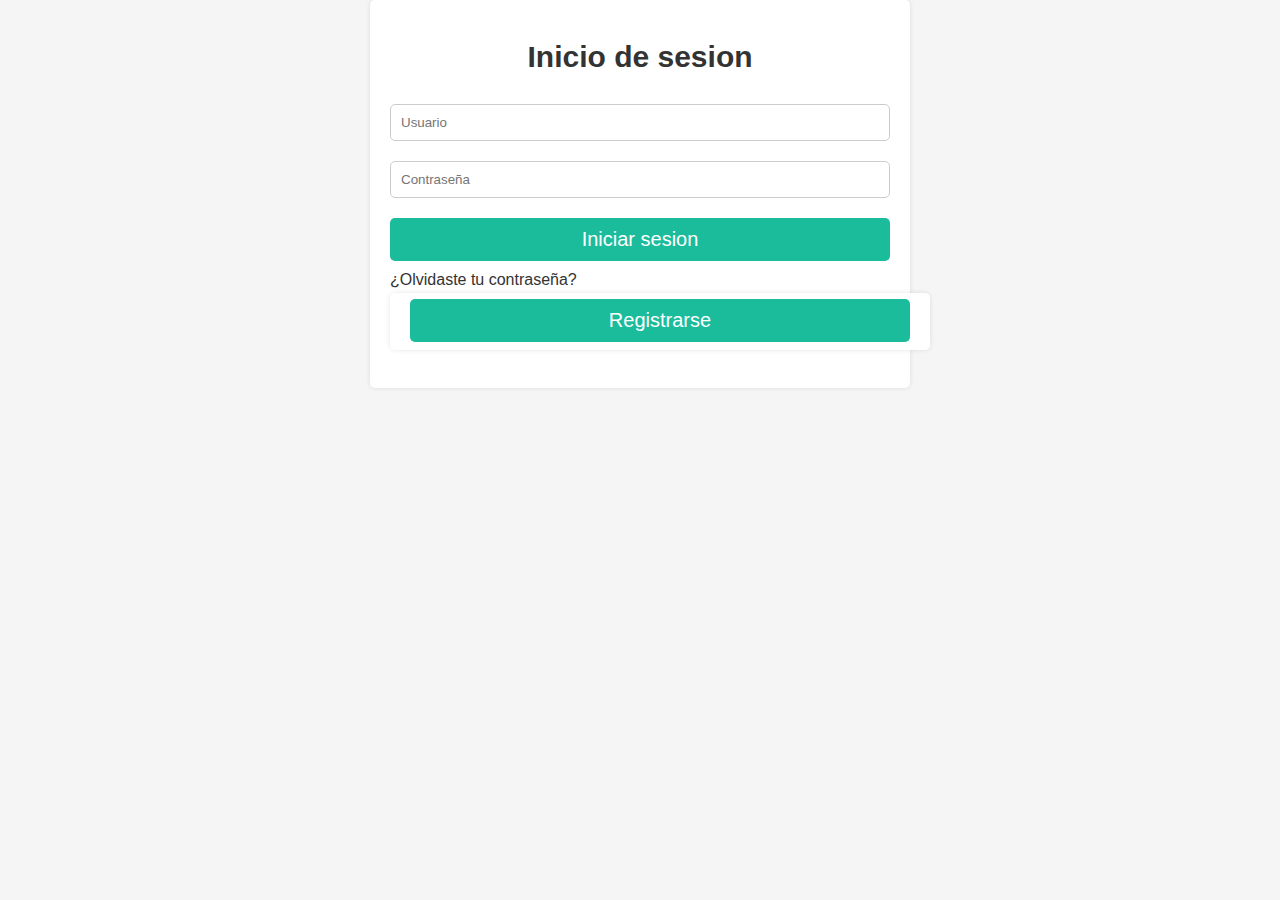
<file: index.html>
<html lang="en">
<head>
    <meta charset="UTF-8">
    <meta name="viewport" content="width=device-width, initial-scale=1.0">
    <link rel="stylesheet" href="estilos.css" type="text/css">
    <title>Document</title>
</head>
<body>

    <div class="Inicio-sesion">
        <h1>Inicio de sesion</h1>
        <form action="validar.php" method="post">
            <input type="text" name="usuario" placeholder="Usuario">
            <input type="password" name="clave" placeholder="Contraseña">
            <input type="submit" value="Iniciar sesion">


            <a href="Session.html">
                ¿Olvidaste tu contraseña?
            </a>

                <a href="Session.html" class="Registrarse">
                    <input type="submit" value="Registrarse">
                </a>
        </form>
  </div>

  

  



</body>
</html>
</file>
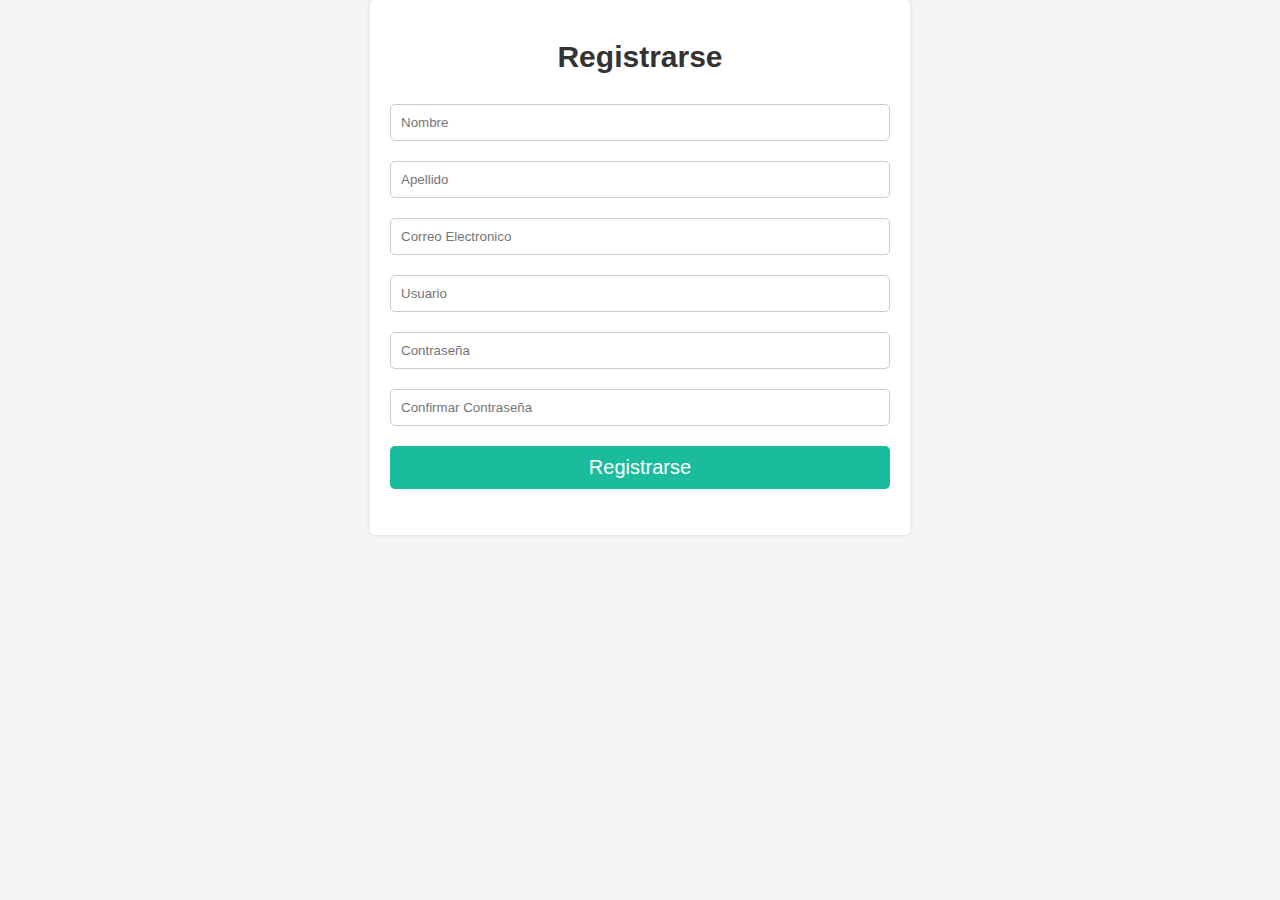
<file: Session.html>
<html lang="en">
<head>
    <meta charset="UTF-8">
    <meta name="viewport" content="width=device-width, initial-scale=1.0">
    <link rel="stylesheet" href="estilos.css" type="text/css">

    <title>Document</title>
</head>
<body>

    <div class="Registrarse">
        <h1>Registrarse</h1>
        <form action="Registrar.php" method="post">
            <input type="text" name="nombre" placeholder="Nombre">
            <input type="text" name="apellido" placeholder="Apellido">
            <input type="text" name="correo" placeholder="Correo Electronico">

            <input type="text" name="usuario" placeholder="Usuario">
            <input type="password" name="clave" placeholder="Contraseña">
            <input type="password" name="clave2" placeholder="Confirmar Contraseña">

            <a href="">
                <input type="submit" value="Registrarse">

            </a>
            
        </form>

    </div>
    
</body>
</html>
</file>
<file: estilos.css>
body{
    background-color: #f5f5f5;
    font-family: 'Roboto', sans-serif;
    margin: 0;
    padding: 0;
}

.inicio-sesion{
    width: 100%;
    max-width: 500px;
    margin: auto;
    background-color: #fff;
    padding: 20px;
    border-radius: 5px;
    box-shadow: 0 0 5px rgba(0,0,0,0.1);
}

.inicio-sesion h1{
    text-align: center;
    font-size: 30px;
    margin-bottom: 20px;
    color: #333;
    font-size: 30px;
    
}

.inicio-sesion input[type="text"], .inicio-sesion input[type="password"]{
    width: 100%;
    padding: 10px;
    margin: 10px 0;
    border: 1px solid #ccc;
    border-radius: 5px;
}

.inicio-sesion input[type="submit"]{
    width: 100%;
    padding: 10px;
    margin: 10px 0;
    border: 0;
    border-radius: 5px;
    background-color: #1abc9c;
    color: #fff;
    font-size: 20px;
    cursor: pointer;
}

.inicio-sesion input[type="submit"]:hover{
    background-color: #13a89e;
}

a{
    text-decoration: none;
    color: #333;
}


a:hover{
    text-decoration: underline;
}


.Registrarse{
    width: 100%;
    max-width: 500px;
    margin: auto;
    background-color: #fff;
    padding: 20px;
    border-radius: 5px;
    box-shadow: 0 0 5px rgba(0,0,0,0.1);
}

.Registrarse h1{
    text-align: center;
    font-size: 30px;
    margin-bottom: 20px;
    color: #333;
    font-size: 30px;
    
}

.Registrarse input[type="text"], .Registrarse input[type="password"]{
    width: 100%;
    padding: 10px;
    margin: 10px 0;
    border: 1px solid #ccc;
    border-radius: 5px;
}

.Registrarse input[type="submit"]{
    width: 100%;
    padding: 10px;
    margin: 10px 0;
    border: 0;
    border-radius: 5px;
    background-color: #1abc9c;
    color: #fff;
    font-size: 20px;
    cursor: pointer;
}

.Registrarse input[type="submit"]:hover{
    background-color: #13a89e;
}
</file>
